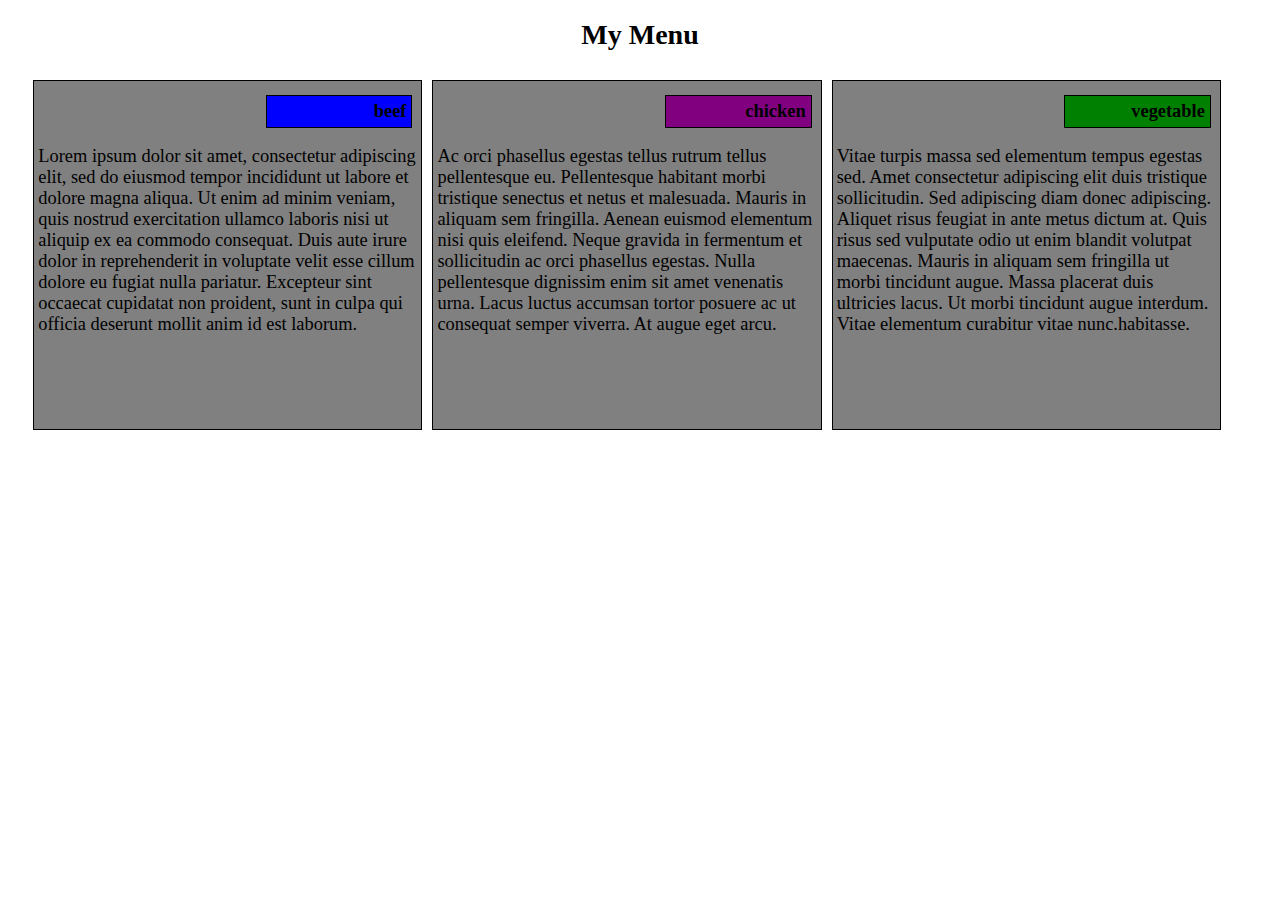
<file: index.html>
<!DOCTYPE html>
<html lang="en">
<head>
<meta charset="utf-8">
<meta name="viewport" content="width=device-width, initial-scale=1">
<meta http-equiv="X-UA-Compatible" content="IE=edge">
	<title>Hello coursera</title>
<link rel="stylesheet" href="css/m2.css">
</head>
<body>
<h1>My Menu</h1>
	<section id="sec1">
		<h4 id="h1">
			beef
		</h4>
		<p>
		Lorem ipsum dolor sit amet, consectetur adipiscing elit, sed do eiusmod tempor incididunt ut labore et dolore magna aliqua. Ut enim ad minim veniam, quis nostrud exercitation ullamco laboris nisi ut aliquip ex ea commodo consequat. Duis aute irure dolor in reprehenderit in voluptate velit esse cillum dolore eu fugiat nulla pariatur. Excepteur sint occaecat cupidatat non proident, sunt in culpa qui officia deserunt mollit anim id est laborum.
		</p>
	</section>
	<section id="sec2">
		<h4 id="h2">
			chicken
		</h4>
		<p>
		Ac orci phasellus egestas tellus rutrum tellus pellentesque eu. Pellentesque habitant morbi tristique senectus et netus et malesuada. Mauris in aliquam sem fringilla. Aenean euismod elementum nisi quis eleifend. Neque gravida in fermentum et sollicitudin ac orci phasellus egestas. Nulla pellentesque dignissim enim sit amet venenatis urna. Lacus luctus accumsan tortor posuere ac ut consequat semper viverra. At augue eget arcu.
		</p>
	</section>
	<section id="sec3">
		<h4 id="h3">
			vegetable
		</h4>
		<p>
		Vitae turpis massa sed elementum tempus egestas sed. Amet consectetur adipiscing elit duis tristique sollicitudin. Sed adipiscing diam donec adipiscing. Aliquet risus feugiat in ante metus dictum at. Quis risus sed vulputate odio ut enim blandit volutpat maecenas. Mauris in aliquam sem fringilla ut morbi tincidunt augue. Massa placerat duis ultricies lacus. Ut morbi tincidunt augue interdum. Vitae elementum curabitur vitae nunc.habitasse.
		</p>
	</section>
</body>
</html>
</file>
<file: css/m2.css>
h1{
	text-align: center;
	font-family: cursive;
	font-size: 175%;
}

section{
	font-size: 115%;
	background-color: gray;
	border: 1px solid;
	height: 340px;
	margin: 10px 0 10px 10px;
	padding: 4px;
}

h4{
	text-align: right;
	margin: 10px 5px 10px 60% ;
	border: 1px solid ;
	padding: 5px;
}
#h1{
background-color: blue;
}
#h2{
background-color: purple;
}
#h3{
background-color: green;
}

@media (min-width: 992px){
section{
	width: 30%;
	float: left;
}
#sec1{
margin-left: 2%;
}
#sec3{
	margin-right: 2%;
}
}

@media (min-width: 768px) and (max-width: 991px){
section{
	width: 47%;
	float: left;
}
#sec3{
	width: 96%;
	margin-right: 2%;
}
}
@media (max-width: 767px){
section{
	width: 90%;
	float: left;
	margin: 0 5% 10px 5%;
}
}
</file>
